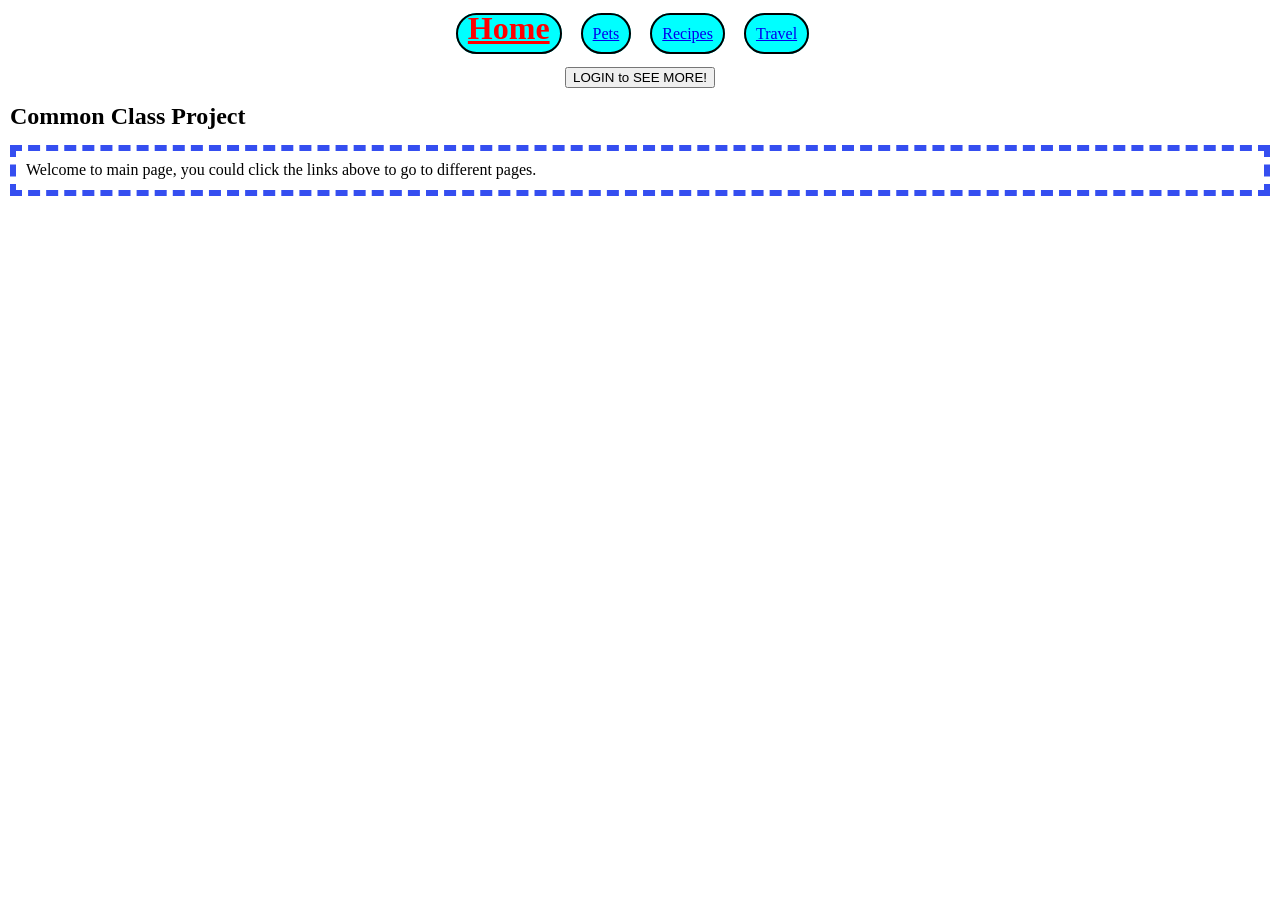
<file: index.html>
<!DOCTYPE html>
<html lang="en">
<head>
    <meta charset="UTF-8">
    <meta name="viewport" content="width=device-width, initial-scale=1.0">
    <link rel="stylesheet" href="css/html5reset.css">
    <link rel="stylesheet" href="css/style.css">
    <title>MainPage</title>
</head>
<body>
    <nav>
        <a href = "index.html" class="back">Skip to Main Content</a>
        <div class="links">
            <ul>
                <li><a href = "index.html" class = "active">Home</a></li>
                <li><a href = "pets.html">Pets</a></li>
                <li><a href = "recipes.html">Recipes</a></li>
                <li><a href = "travel.html">Travel</a></li>
            </ul>
        </div>
    </nav>

    <main>

        <div class="button-container">
            <button id="loginButton">LOGIN to SEE MORE!</button>

            <div id="overlay"></div>
            
            <div id="loginForm">
              <form onsubmit="submitForm(); return false;">
                <div class="form-group">
                  <label for="name">Name:</label>
                  <input type="text" id="name" name="name" required>
                </div>
              
                <div class="form-group">
                  <label for="password">Password:</label>
                  <input type="password" id="password" name="password" required>
                </div>
              
                <div class="form-group button-group">
                  <input type="submit" value="LOGIN">
                  <button type="button" onclick="closeForm()">Cancel</button>
                </div>
              </form>
            </div>
            
            <script src="js/main.js"></script>
        </div>

        <h1>Common Class Project</h1>
        <div class="bord">
            <p>Welcome to main page, you could click the links above to go to different pages.</p>
        </div>      
    </main>
    
</body>
</html>
</file>
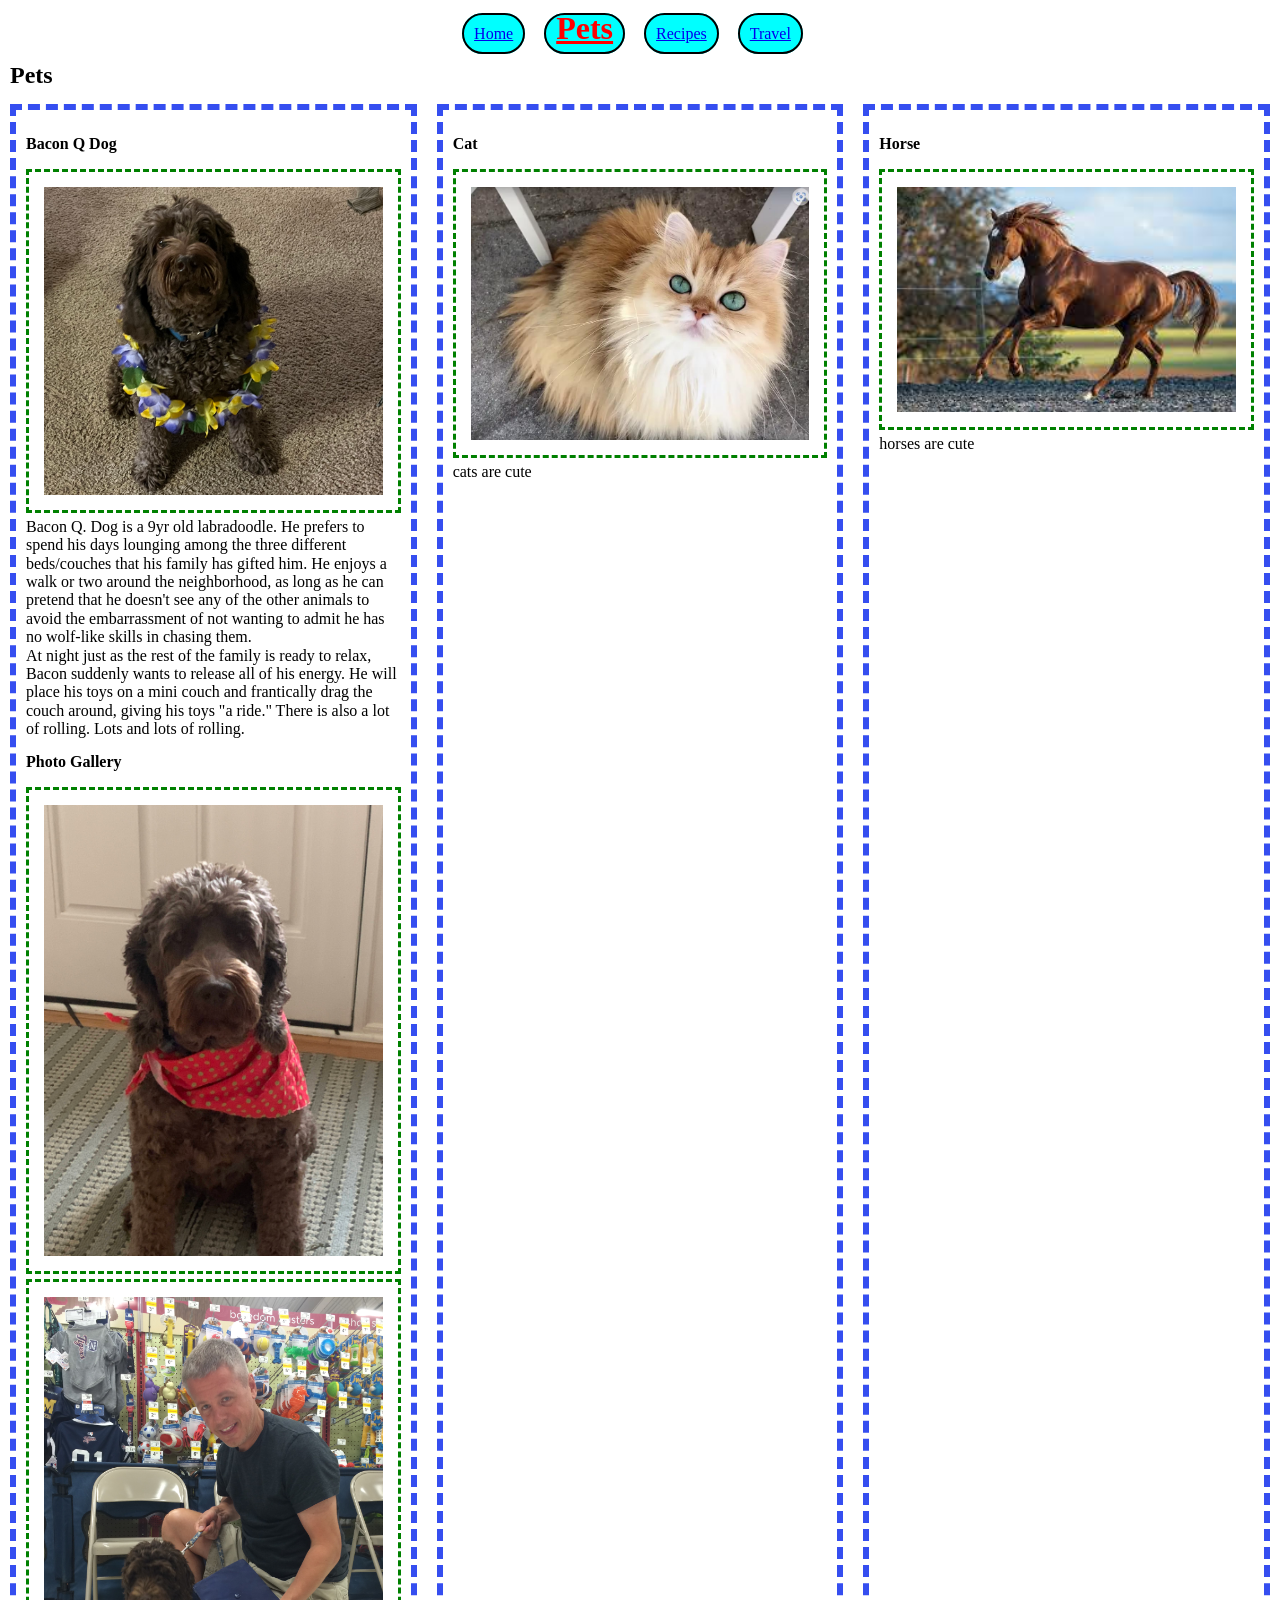
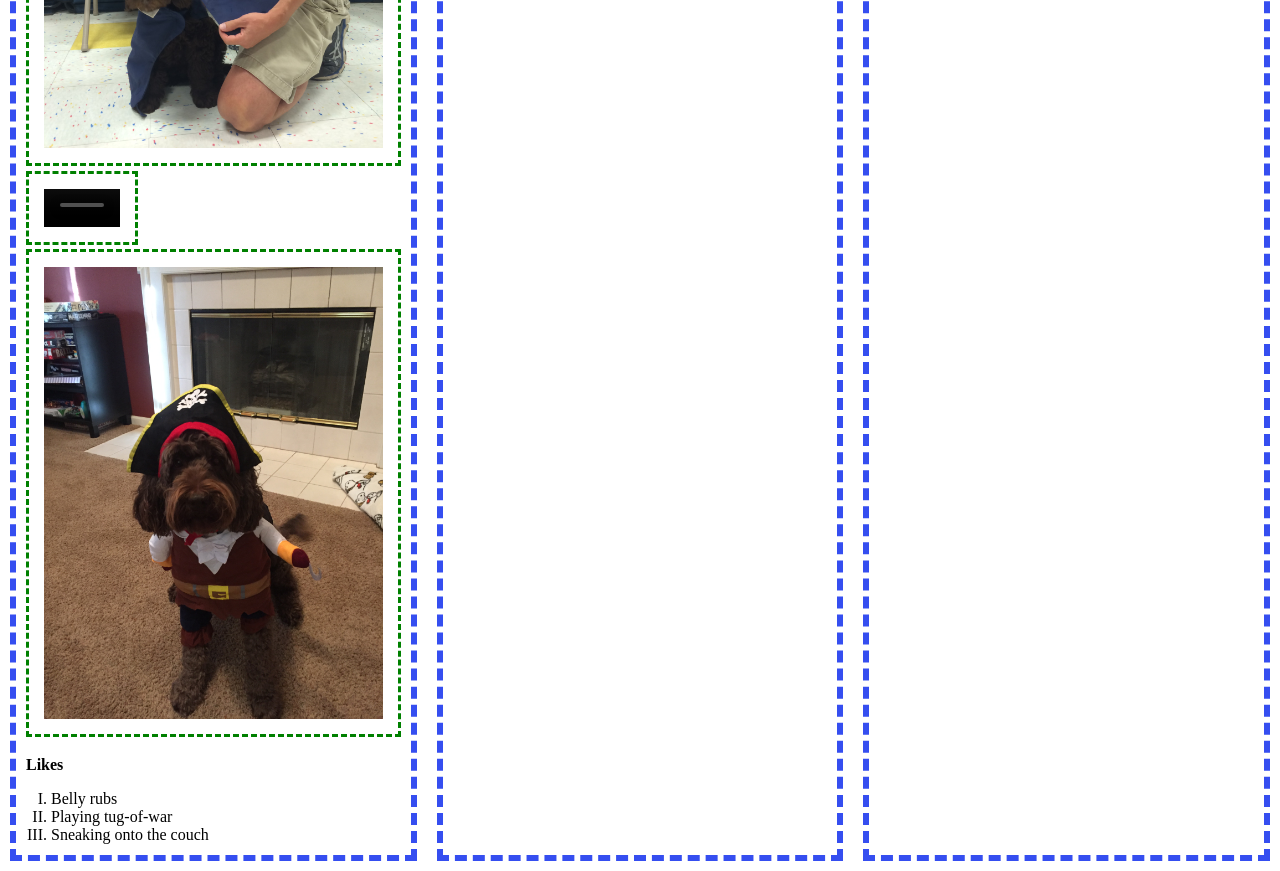
<file: pets.html>
<!DOCTYPE html>
<html lang="en">
<head>
    <meta charset="UTF-8">
    <meta name="viewport" content="width=device-width, initial-scale=1.0">
    <link rel="stylesheet" href="css/html5reset.css">
    <link rel="stylesheet" href="css/style.css">
    <title>Pets</title>
</head>
<body>
    <nav>
        <a href = "#main_pets" class="back">Skip to Main Content</a>
        <div class="links">
            <ul>
                <li><a href = "index.html">Home</a></li>
                <li><a href = "pets.html" class="active">Pets</a></li>
                <li><a href = "recipes.html">Recipes</a></li>
                <li><a href = "travel.html">Travel</a></li>
            </ul>
        </div>
    </nav>
    <header>
        <h1>Pets</h1>
    </header>
    <main class="gallery" id="main_pets">
        <div class="bord">
            <h2>Bacon Q Dog</h2>
            <img src="images/bacon.jpg" width = "200" alt="Brown labradoodle wearing colorful lei">

            <p>Bacon Q. Dog is a 9yr old labradoodle. He prefers to spend his days lounging among the three different beds/couches that his family has gifted him. He enjoys a walk or two around the neighborhood, as long as he can pretend that he doesn't see any of the other animals to avoid the embarrassment of not wanting to admit he has no wolf-like skills in chasing them.</p> 
            <P>At night just as the rest of the family is ready to relax, Bacon suddenly wants to release all of his energy. He will place his toys on a mini couch and frantically drag the couch around, giving his toys "a ride." There is also a lot of rolling. Lots and lots of rolling.</P>
            <h3>Photo Gallery</h3>
            <img src="images/bacon_bandana.JPG" width ="200" alt = "Brown labradoodle wearing an orange bandana">
            <img src="images/bacon_graduation.JPG"  width ="200" alt="Small labradoodle puppy wearing a graduation cap and gown">
            <video width="200"  controls>
                <source src="images/bacon_agility.mov">
                Your browser does not support the video tag.  This was a video of a girl and dog demonstrating a sit and stay procedure
            </video>
            <img src="images/bacon_halloween.JPG"  width ="200" alt="Brown labradoodle wearing a pirate costume">

            <h3>Likes</h3>
            <ul>
                <li>Belly rubs</li>
                <li>Playing tug-of-war</li>
                <li>Sneaking onto the couch</li>
            </ul>
            <!-- Jackie Wolf -->
        
        </div>
        <div class="bord">
            <h2>Cat</h2>
            <img src="images/cat.jpg" width = "200" alt="Brown labradoodle wearing colorful lei">
            <p>cats are cute</p>
        </div>
        <div class="bord">
            <h2>Horse</h2>
            <img src="images/horse.jpeg" width = "200" alt="Brown labradoodle wearing colorful lei">
            <p>horses are cute</p>
        </div>
    </main>
    
</body>
</html>
</file>
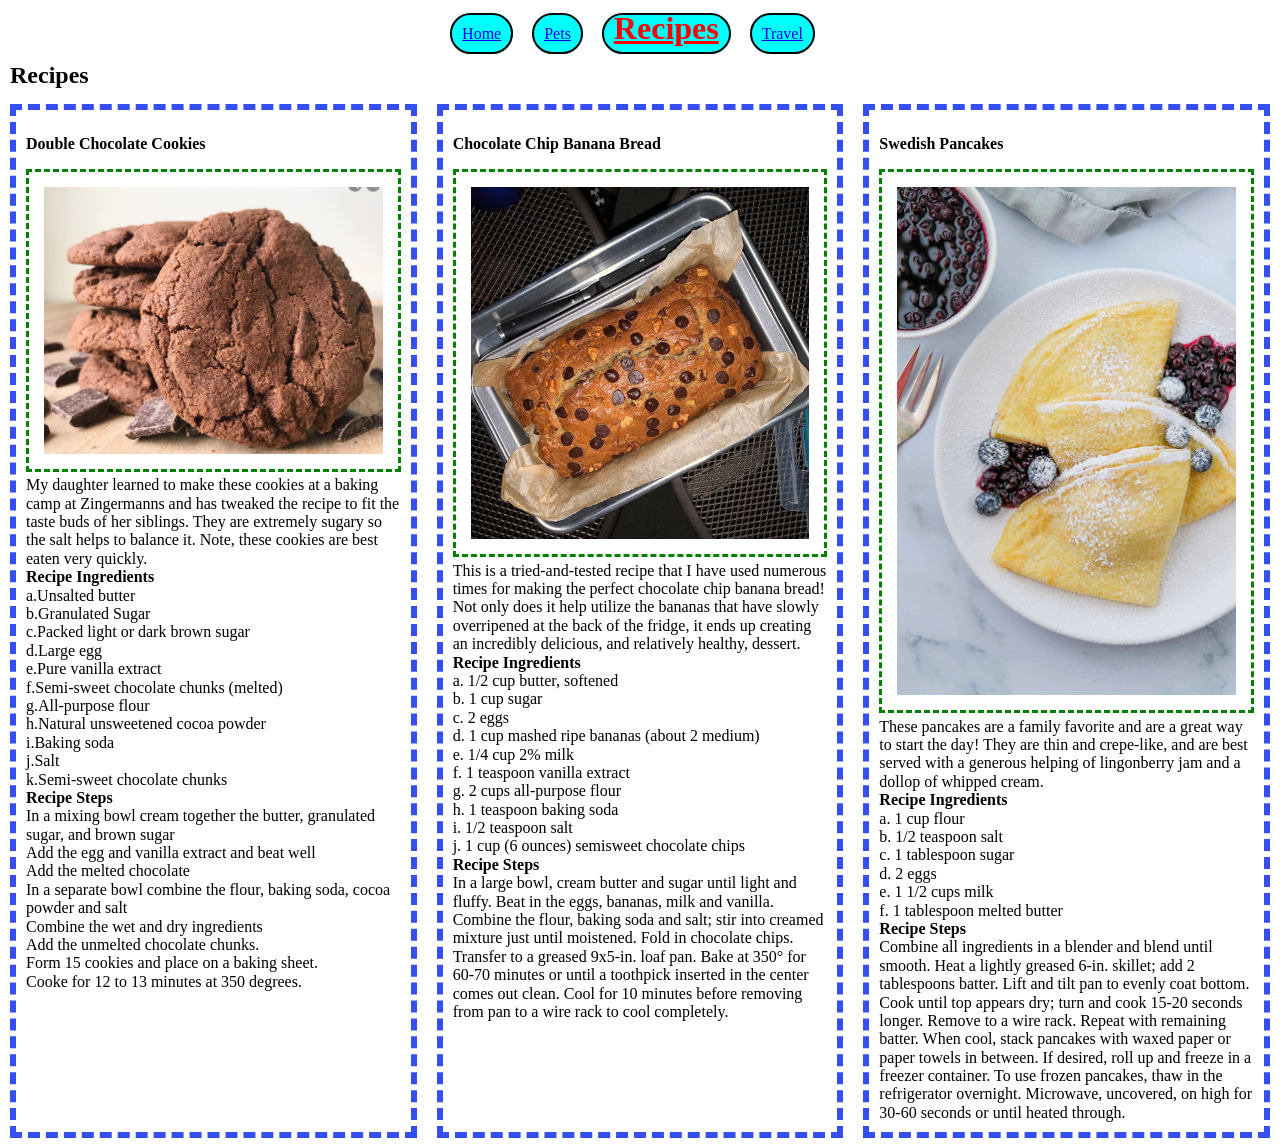
<file: recipes.html>
<!DOCTYPE html>
<html lang="en">
<head>
    <meta charset="UTF-8">
    <meta name="viewport" content="width=device-width, initial-scale=1.0">
    <link rel="stylesheet" href="css/html5reset.css">
    <link rel="stylesheet" href="css/style.css">
    <title>Recipes</title>
</head>
<body>
    <nav>
        <a href = "#main_recipe" class="back">Skip to Main Content</a>
        <div class="links">
            <ul>
                <li><a href = "index.html">Home</a></li>
                <li><a href = "pets.html">Pets</a></li>
                <li><a href = "recipes.html" class="active">Recipes</a></li>
                <li><a href = "travel.html">Travel</a></li>
            </ul>
        </div>
    </nav>
    <header>
        <h1>Recipes</h1>
    </header>
    <main class="gallery" id="main_recipe">
        <div class="bord">
            <h2>Double Chocolate Cookies</h2>
            <img src="images/double_chocolate_cookies.png" width = 200 alt="Double Chocolate Cookies">
            <p>My daughter learned to make these cookies at a baking camp at Zingermanns and has tweaked the recipe to fit the taste buds of her siblings.  They are extremely sugary so the salt helps to balance it.  Note, these cookies are best eaten very quickly.</p>
            <p><b>Recipe Ingredients</b></p>
            <p>a.Unsalted butter
                <br>b.Granulated Sugar
                <br>c.Packed light or dark brown sugar
                <br>d.Large egg
                <br>e.Pure vanilla extract
                <br>f.Semi-sweet chocolate chunks (melted)
                <br>g.All-purpose flour 
                <br>h.Natural unsweetened cocoa powder
                <br>i.Baking soda
                <br>j.Salt
                <br>k.Semi-sweet chocolate chunks
            <p><b>Recipe Steps</b></p>
            <p>In a mixing bowl cream together the butter, granulated sugar, and brown sugar
                <br>Add the egg and vanilla extract and beat well
                <br>Add the melted chocolate
                <br>In a separate bowl combine the flour, baking soda, cocoa powder and salt
                <br>Combine the wet and dry ingredients
                <br>Add the unmelted chocolate chunks. 
                <br>Form 15 cookies and place on a baking sheet.
                <br>Cooke for 12 to 13 minutes at 350 degrees.</p>
        </div>
        <div class="bord">
            <h2>Chocolate Chip Banana Bread</h2>
            <img src="images/ch.jpeg" width=200 alt="chocolate">
            <p>This is a tried-and-tested recipe that I have used numerous times for making the perfect chocolate chip banana bread! Not only does it help utilize the bananas that have slowly overripened at the back of the fridge, it ends up creating an incredibly delicious, and relatively healthy, dessert. </p>
            <p><b>Recipe Ingredients</b></p>
            <p>a. 1/2 cup butter, softened
                <br>b. 1 cup sugar
                <br>c. 2 eggs
                <br>d. 1 cup mashed ripe bananas (about 2 medium)
                <br>e. 1/4 cup 2% milk
                <br>f. 1 teaspoon vanilla extract
                <br>g. 2 cups all-purpose flour
                <br>h. 1 teaspoon baking soda
                <br>i. 1/2 teaspoon salt
                <br>j. 1 cup (6 ounces) semisweet chocolate chips
            <p><b>Recipe Steps</b></p>
            <p>In a large bowl, cream butter and sugar until light and fluffy. Beat in the eggs, bananas, milk and vanilla. Combine the flour, baking soda and salt; stir into creamed mixture just until moistened. Fold in chocolate chips.
                <br>Transfer to a greased 9x5-in. loaf pan. Bake at 350° for 60-70 minutes or until a toothpick inserted in the center comes out clean. Cool for 10 minutes before removing from pan to a wire rack to cool completely.</p>
        </div>
        <div class="bord">
            <h2>Swedish Pancakes</h2>
            <img src="images/sp.png" width=200 alt="swedish pancakes">
            <p>These pancakes are a family favorite and are a great way to start the day! They are thin and crepe-like, and are best served with a generous helping of lingonberry jam and a dollop of whipped cream. </p>
            <p><b>Recipe Ingredients</b></p>
            <p>a. 1 cup flour
                <br>b. 1/2 teaspoon salt
                <br>c. 1 tablespoon sugar
                <br>d. 2 eggs
                <br>e. 1 1/2 cups milk
                <br>f. 1 tablespoon melted butter
            <p><b>Recipe Steps</b></p>
            <p>Combine all ingredients in a blender and blend until smooth. Heat a lightly greased 6-in. skillet; add 2 tablespoons batter. Lift and tilt pan to evenly coat bottom. Cook until top appears dry; turn and cook 15-20 seconds longer. Remove to a wire rack. Repeat with remaining batter. When cool, stack pancakes with waxed paper or paper towels in between. If desired, roll up and freeze in a freezer container. To use frozen pancakes, thaw in the refrigerator overnight. Microwave, uncovered, on high for 30-60 seconds or until heated through.</p>
        </div>
    </main>
</body>
</html>
</file>
<file: css/style.css>
nav a.active {
  color: #ff0000;
  font-weight: bold;
  font-size: xx-large;
}

.back {
  position: absolute;
  top: -40px;
  left: 0;
  background-color: #fff;
  color: #000;
  padding: 10px;
  z-index: 1000;
  text-decoration: none;
}

.back:focus {
  top: auto ;
  outline: 2px solid #ff0000;
}



.gallery img {
  width: 100%;
}

.bord {
  padding: 10px;
  border: 6px dashed #354ef0;
}

body{
  margin:5px;
  padding:5px;
  line-height:1.15;
}

h1,h2, h3, h4, h5, h6{
  font-weight: bold;
  margin:15px 0px; 
}

h1{
  font-size: x-large;
}

ul li{
  margin-left: 25px;
  list-style-type: upper-roman;
}

nav li{
  background-color: aqua;
  border: 2px solid black;
  border-radius: 25px;
  display: inline-block;
  padding: 10px;
  width:18%;
  margin: 15px 15px 0px 0px;
  text-align: center;
}

main img{
  width:24%;
  box-sizing: border-box;
  padding:15px;
  border:3px dashed green;
  margin:0;
}

main video{
  width:24%;
  box-sizing: border-box;
  padding:15px;
  border:3px dashed green;
  margin:0;
}

header img{
  width: 100%;
  height:300px;
  object-fit: cover;
}

b{
  font-weight: bold;
}

.links>ul>li {
display: block;
}

.gallery {
display: flex;
flex-wrap: wrap;
}

#loginForm {
  display: none;
  position: fixed; 
  left: 50%;
  top: 50%;
  transform: translate(-50%, -50%);
  background-color: white;
  padding: 20px;
  z-index: 100; 
}

#overlay {
  display: none;
  position: fixed;
  width: 100%;
  height: 100%;
  top: 0;
  left: 0;
  background: rgba(0, 0, 0, 0.5);
  z-index: 50; 
}

.button-container {
  display: flex;
  justify-content: center;
  margin-top: 20px;
}

.form-group {
  margin-bottom: 10px; 
}

.form-group label,
.form-group input,
.form-group button {
  display: block; 
  width: 100%; 
  margin-bottom: 5px; 
}

.form-group button {
  width: auto; 
  display: inline-block; 
}

.button-group {
  text-align: right;
}

@media (min-width: 768px)  {
    nav {
        display: flex;
        justify-content: space-around;
    }
    .links>ul>li {
      display: inline;
    }
    main img{
        width: 30%;
    }
    main video{
        width: 30%;
    }
    .gallery {
      display: grid;
      grid-template-columns: 1fr 1fr;
      gap: 20px;
  }
  .gallery > div:last-child {
    grid-column: 1 / -1;
  }
  
  .back:focus {
    top: auto;
    left: auto;
    outline: 2px solid #ff0000;
  }

}

@media (min-width: 1024px) {
    nav {
        display: flex;
        justify-content: space-around;
    }
    .links>ul>li {
      display: inline;
    }
    main img{
        width: 30%;
    }
    main video{
        width: 30%;
    }

    .gallery {
      display: grid;
      grid-template-columns: repeat(auto-fit, minmax(200px, 1fr));
      gap: 20px;
  }
  .gallery > div:last-child {
    grid-column: auto;
  }
  .back:focus {
    top: auto;
    left: auto;
    outline: 2px solid #ff0000;
  }
}
</file>
